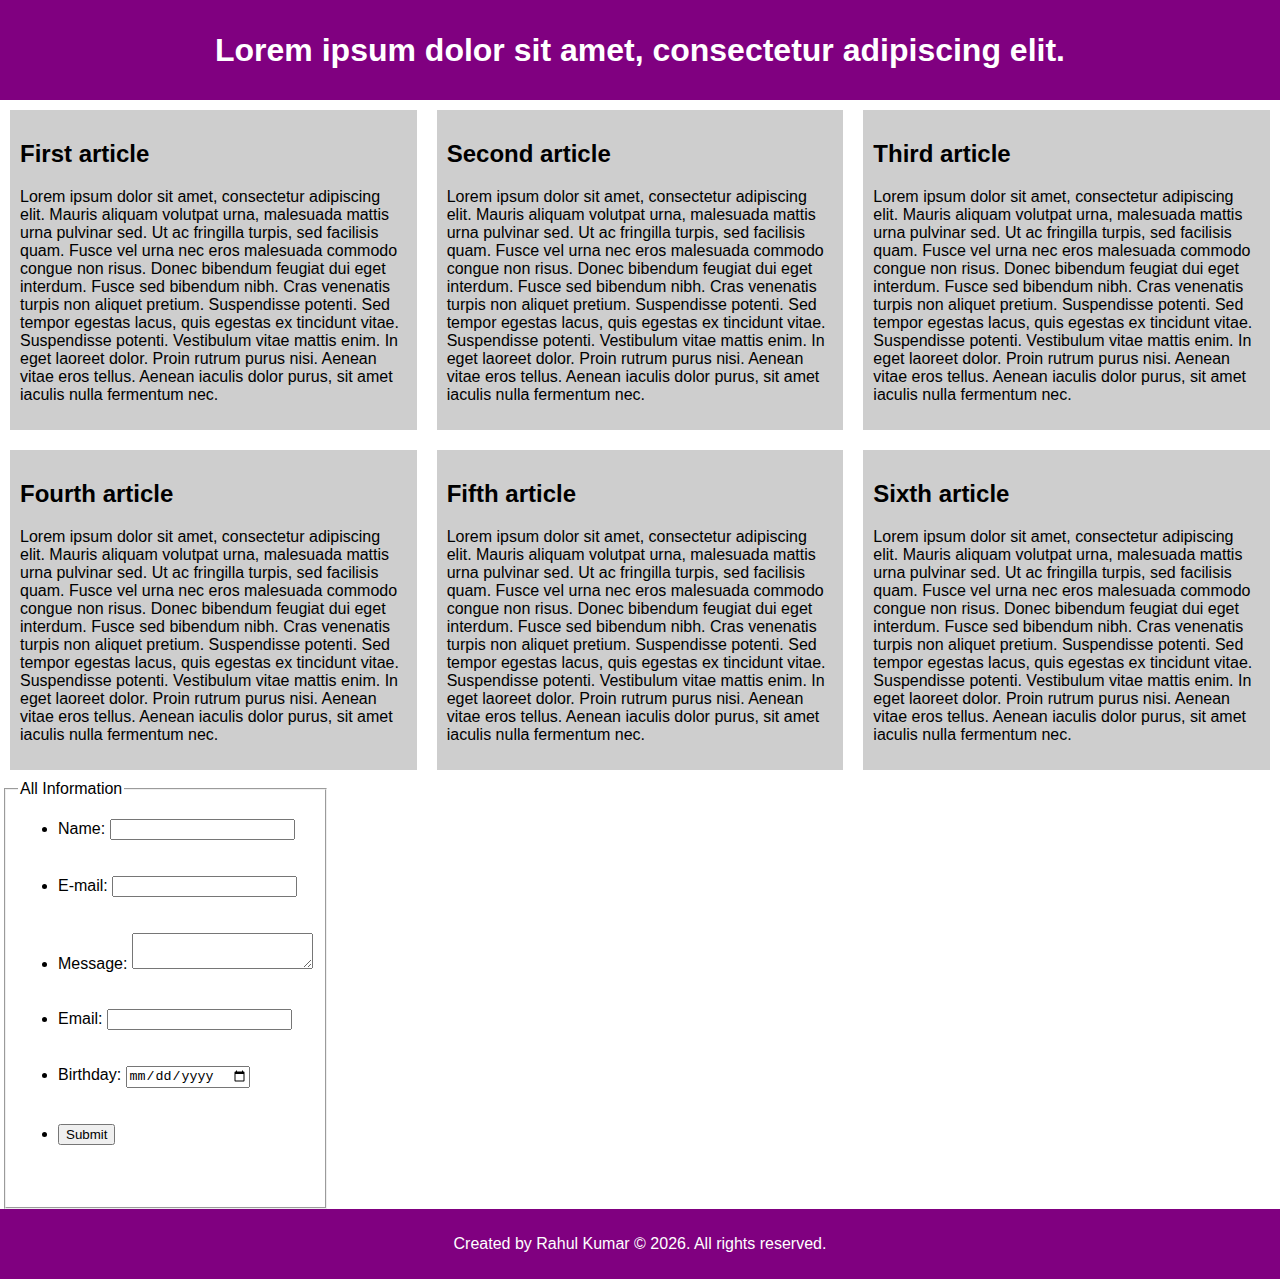
<file: week2/Assignment1/index.html>
<!DOCTYPE html>
<html lang="en">
<head>
    <meta charset="UTF-8">
    <meta http-equiv="X-UA-Compatible" content="IE=edge">
    <meta name="viewport" content="width=device-width, initial-scale=1.0">
    <link rel="stylesheet" href="style.css">
   
    <title>This is title</title>
</head>
<body>
    <header>
        <h1>Lorem ipsum dolor sit amet, consectetur adipiscing elit.</h1>
      </header>
    <section>
        <article>
          <h2>First article</h2>
  
          <p>Lorem ipsum dolor sit amet, consectetur adipiscing elit. Mauris aliquam volutpat urna, 
            malesuada mattis urna pulvinar sed. Ut ac fringilla turpis, sed facilisis quam. Fusce vel 
            urna nec eros malesuada commodo congue non risus. Donec bibendum feugiat dui eget interdum. 
            Fusce sed bibendum nibh. Cras venenatis turpis non aliquet pretium. Suspendisse potenti. 
            Sed tempor egestas lacus, quis egestas ex tincidunt vitae. Suspendisse potenti. Vestibulum vitae mattis enim. 
            In eget laoreet dolor. Proin rutrum purus nisi. Aenean vitae eros tellus. Aenean iaculis dolor purus,
             sit amet iaculis nulla fermentum nec.</p>
        </article>
  
        <article>
          <h2>Second article</h2>
  
          <p>Lorem ipsum dolor sit amet, consectetur adipiscing elit. Mauris aliquam volutpat urna, 
            malesuada mattis urna pulvinar sed. Ut ac fringilla turpis, sed facilisis quam. Fusce vel 
            urna nec eros malesuada commodo congue non risus. Donec bibendum feugiat dui eget interdum. 
            Fusce sed bibendum nibh. Cras venenatis turpis non aliquet pretium. Suspendisse potenti. 
            Sed tempor egestas lacus, quis egestas ex tincidunt vitae. Suspendisse potenti. Vestibulum vitae mattis enim. 
            In eget laoreet dolor. Proin rutrum purus nisi. Aenean vitae eros tellus. Aenean iaculis dolor purus,
             sit amet iaculis nulla fermentum nec.</p>
        </article>
  
        <article>
          <h2>Third article</h2>
  
          <p>Lorem ipsum dolor sit amet, consectetur adipiscing elit. Mauris aliquam volutpat urna, 
            malesuada mattis urna pulvinar sed. Ut ac fringilla turpis, sed facilisis quam. Fusce vel 
            urna nec eros malesuada commodo congue non risus. Donec bibendum feugiat dui eget interdum. 
            Fusce sed bibendum nibh. Cras venenatis turpis non aliquet pretium. Suspendisse potenti. 
            Sed tempor egestas lacus, quis egestas ex tincidunt vitae. Suspendisse potenti. Vestibulum vitae mattis enim. 
            In eget laoreet dolor. Proin rutrum purus nisi. Aenean vitae eros tellus. Aenean iaculis dolor purus,
             sit amet iaculis nulla fermentum nec.</p>
  
          
        </article>
        <article>
            <h2>Fourth article</h2>
    
            <p>Lorem ipsum dolor sit amet, consectetur adipiscing elit. Mauris aliquam volutpat urna, 
              malesuada mattis urna pulvinar sed. Ut ac fringilla turpis, sed facilisis quam. Fusce vel 
              urna nec eros malesuada commodo congue non risus. Donec bibendum feugiat dui eget interdum. 
              Fusce sed bibendum nibh. Cras venenatis turpis non aliquet pretium. Suspendisse potenti. 
              Sed tempor egestas lacus, quis egestas ex tincidunt vitae. Suspendisse potenti. Vestibulum vitae mattis enim. 
              In eget laoreet dolor. Proin rutrum purus nisi. Aenean vitae eros tellus. Aenean iaculis dolor purus,
               sit amet iaculis nulla fermentum nec.</p>
    
            
          </article>
          <article>
            <h2>Fifth article</h2>
    
            <p>Lorem ipsum dolor sit amet, consectetur adipiscing elit. Mauris aliquam volutpat urna, 
              malesuada mattis urna pulvinar sed. Ut ac fringilla turpis, sed facilisis quam. Fusce vel 
              urna nec eros malesuada commodo congue non risus. Donec bibendum feugiat dui eget interdum. 
              Fusce sed bibendum nibh. Cras venenatis turpis non aliquet pretium. Suspendisse potenti. 
              Sed tempor egestas lacus, quis egestas ex tincidunt vitae. Suspendisse potenti. Vestibulum vitae mattis enim. 
              In eget laoreet dolor. Proin rutrum purus nisi. Aenean vitae eros tellus. Aenean iaculis dolor purus,
               sit amet iaculis nulla fermentum nec.</p>
    
            
          </article>
          <article>
            <h2>Sixth article</h2>
    
            <p>Lorem ipsum dolor sit amet, consectetur adipiscing elit. Mauris aliquam volutpat urna, 
              malesuada mattis urna pulvinar sed. Ut ac fringilla turpis, sed facilisis quam. Fusce vel 
              urna nec eros malesuada commodo congue non risus. Donec bibendum feugiat dui eget interdum. 
              Fusce sed bibendum nibh. Cras venenatis turpis non aliquet pretium. Suspendisse potenti. 
              Sed tempor egestas lacus, quis egestas ex tincidunt vitae. Suspendisse potenti. Vestibulum vitae mattis enim. 
              In eget laoreet dolor. Proin rutrum purus nisi. Aenean vitae eros tellus. Aenean iaculis dolor purus,
               sit amet iaculis nulla fermentum nec.</p>
    
            
          </article>
         
      </section>
      <section>
        <legend>
          <form action="#" method="post">
            <fieldset>
              <legend>All Information</legend>
              <ul>
                <li>
                  <label for="name">Name:</label>
                  <input type="text" id="name" name="user_name" required>
                </li><br><br>
                <li>
                  <label for="mail">E-mail:</label>
                  <input type="email" id="mail" name="user_email" required>
                </li><br><br>
                <li>
                  <label for="msg">Message:</label>
                  <textarea id="msg" name="user_message" required></textarea>
                </li><br><br>
                
               <li>
                 <label for="email">Email:</label>
                <input type="email" id="email" name="email" required>
                
              </li><br><br>
               <li>
                 <label for="birthday">Birthday:</label>
                <input type="date" id="birthday" name="birthday" required>
              </li><br><br>
              <li class="button">
                <button type="submit">Submit</button>
              </li><br><br>
               </ul>
            </fieldset>
           </form>
        </legend>
         
      </section>

      <footer>
        <p>Created by Rahul Kumar © <span id="year"></span>. All rights reserved.</p>
      </footer>
      <script src="script.js"></script>
</body>
</html>
</file>
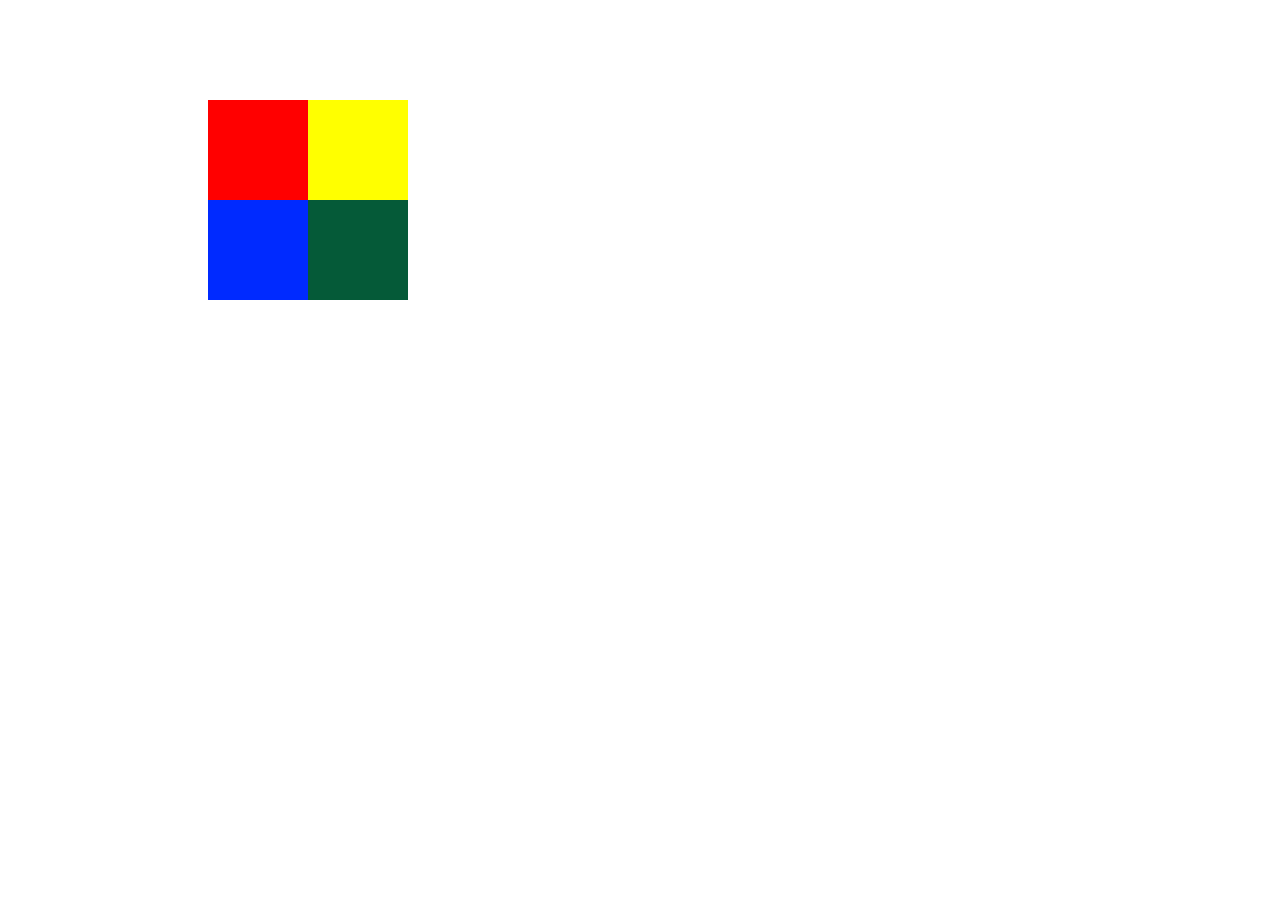
<file: week2/Assignment2/index.html>
<!DOCTYPE html>
<html lang="en">
<head>
    <meta charset="UTF-8">
    <meta http-equiv="X-UA-Compatible" content="IE=edge">
    <meta name="viewport" content="width=device-width, initial-scale=1.0">
    <link rel="stylesheet" href="style.css">
    <title>Transition</title>
</head>
<body>
        
        <div class="one"></div>
        <div class="two"></div>
        <div class="three"></div>
        <div class="four"></div>
        <h1>Hi</h1>  
    

    
</body>
</html>
</file>
<file: week2/Assignment1/style.css>
html {
    font-family: sans-serif;
  }

  body {
    margin: 0;
  }

  header {
    background: rgb(128, 0, 128);
    height: 100px;
  }

  h1 {
    text-align: center;
    color: rgb(255, 255, 255);
    line-height: 100px;
    margin: 0;
  }

  article {
    padding: 10px;
    margin: 10px;
    background: rgb(206, 206, 206);
    flex: 2 20 350px;
   
  }
section{
    display: flex;
    flex-wrap: wrap;

}

footer {
  padding: 10px 20px;
  background:rgb(128, 0, 128);
  color: rgb(255, 255, 255);
  text-align: center;
}
</file>
<file: week2/Assignment2/style.css>
.one {
    margin: 100px 200px 50px 200px;
    width: 100px;
    height: 100px;
    background: rgb(255, 0, 0);
    transition: width 2s, height 2s, transform 2s;
  }
  .two {
    margin: -150px 0px 0px 300px;
    width: 100px;
    height: 100px;
    background: rgb(255, 255, 0);
    transition: width 2s, height 2s, transform 2s;
  }
  .three {
    margin: 0px 0px 0px 200px;
    width: 100px;
    height: 100px;
    background: rgb(0, 42, 255);
    transition: width 2s, height 2s, transform 2s;
  }
  .four {
    margin: -100px 0px 0px 300px;
    width: 100px;
    height: 100px;
    background: rgb(5, 90, 56);
    transition: width 2s, height 2s, transform 2s;
  }
  .main {
    margin: -100px 0px 0px 100px;
    width: 200px;
    height: 200px;
    opacity: .5;
    background-color: rgba(0,0,0,.5);
    
    /*transition: width 2s, height 2s, transform 2s;*/
  
  }
  
  .one:hover {
    
    transform: translateX(0px) rotate(90deg) translateY(100px);
  }
  .two:hover {
    
    transform: translateX(0px) rotate(-90deg) translateY(100px);
  }
  .three:hover {
    
    transform: translateX(100px) rotate(-90deg) translateY(0px);
  }
  .four:hover {
    
    transform: translateX(100px) rotate(90deg) translateY(0px);
  }
  h1{
    position: relative;
    margin: -120px 0px 0px 290px;
    z-index: -100;
  }
</file>
